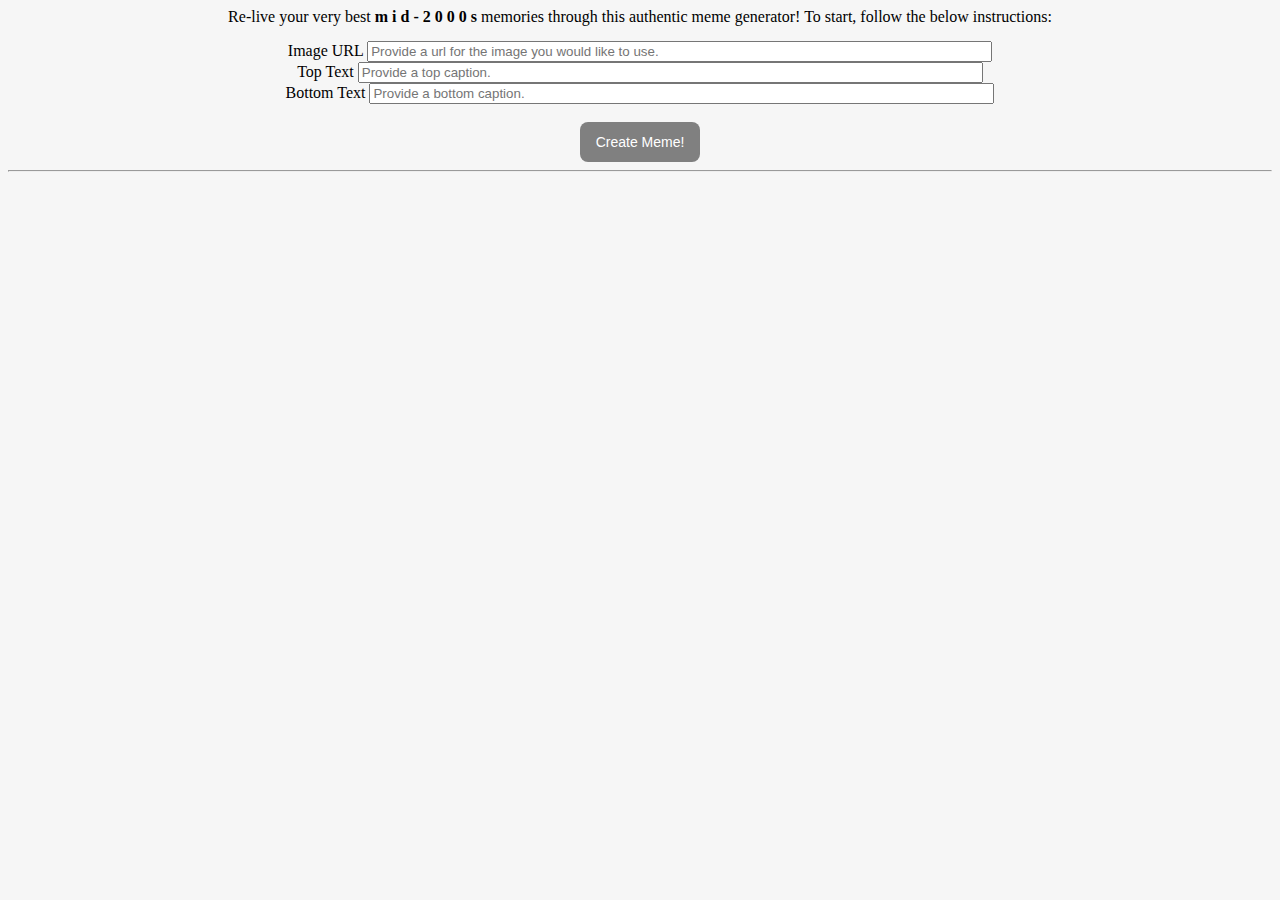
<file: index.html>
<!DOCTYPE html>
<html lang="en">
<head>
    <meta charset="UTF-8">
    <meta http-equiv="X-UA-Compatible" content="IE=edge">
    <meta name="viewport" content="width=device-width, initial-scale=1.0">
    <title>Sam-pedia: Meme Generator</title>
    <link rel="stylesheet" href="meme-page.css">
</head>
<body>
    <div class="upper-container">
        <div class="color-div">
            Re-live your very best
            <b> 
                <span class="colors">m</span>
                <span class="colors">i</span>
                <span class="colors">d</span>
                <span class="colors">-</span>
                <span class="colors">2</span>
                <span class="colors">0</span>
                <span class="colors">0</span>
                <span class="colors">0</span>
                <span class="colors">s</span>
            </b>
            memories through this authentic meme generator! To start, follow the below instructions:
        </div>
        
        <div></div>

    <div class="forms">
        <form action="" method="" id="meme-form">
            <label for="">Image URL
                <input type="text" name="meme-url" size="75" placeholder="Provide a url for the image you would like to use.">
            </label><br>

            <label for="top-meme-text">Top Text
                <input type="text" name="top-meme-text" size="75" placeholder="Provide a top caption.">
            </label><br>


            <label for="bottom-meme-text">Bottom Text
                <input type="text" name="bottom-meme-text" size="75" placeholder="Provide a bottom caption."><br>
            </label><br>
        </form>

        <button type="submit" form="meme-form" value="Submit" >Create Meme!</button>

    </div>

    <hr>

    <div class="generated-images" id="images">

    </div>
    
    <script src="meme-generator-behavior.js"></script>

</body>
</html>
</file>
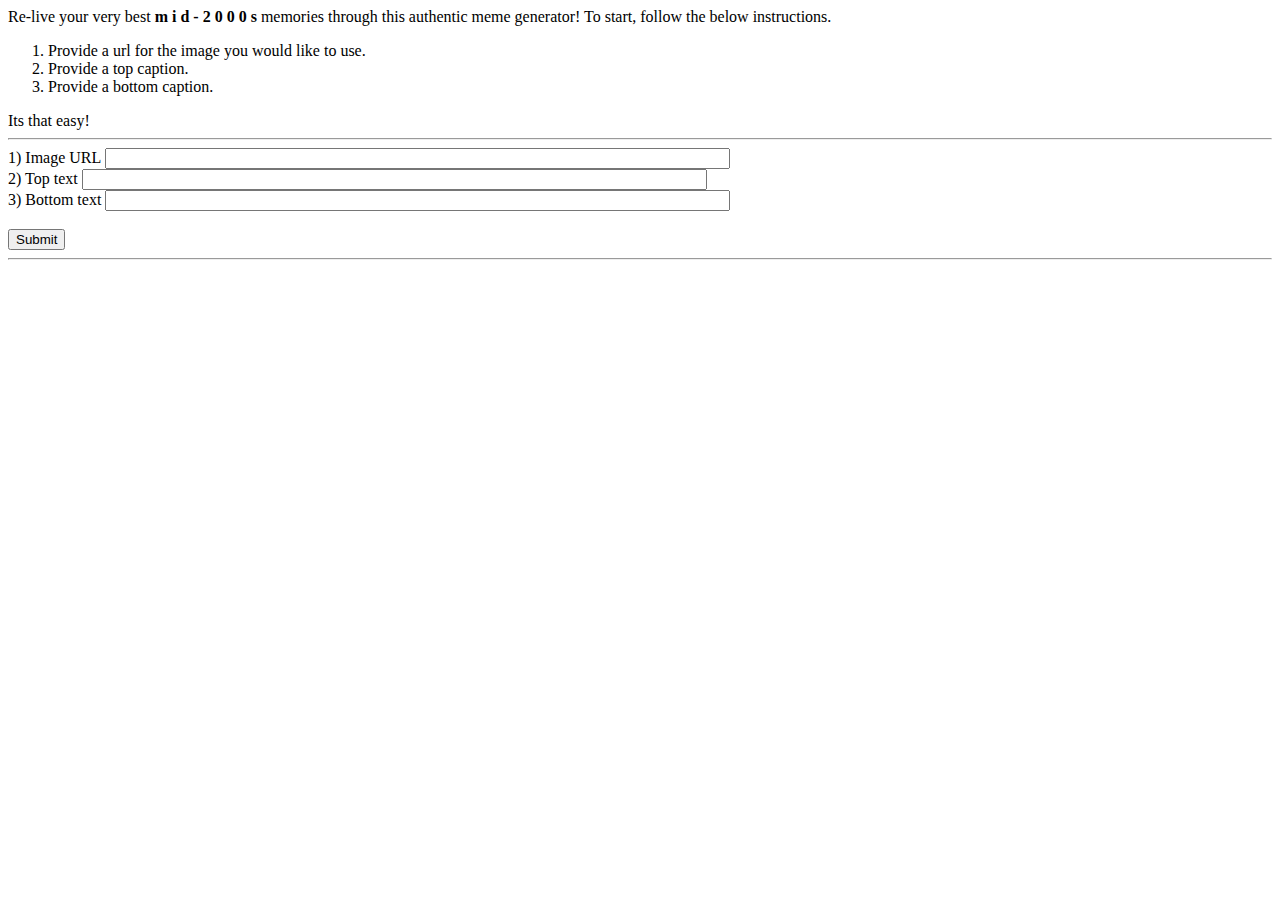
<file: meme-gen/index.html>
<!DOCTYPE html>
<html lang="en">
<head>
    <meta charset="UTF-8">
    <meta http-equiv="X-UA-Compatible" content="IE=edge">
    <meta name="viewport" content="width=device-width, initial-scale=1.0">
    <title>Sam-pedia: Meme Generator</title>
    <link rel="stylesheet" href="meme-page.css">
</head>
<body>
    <div>
        Re-live your very best
        <b> 
            <span class="colors">m</span>
            <span class="colors">i</span>
            <span class="colors">d</span>
            <span class="colors">-</span>
            <span class="colors">2</span>
            <span class="colors">0</span>
            <span class="colors">0</span>
            <span class="colors">0</span>
            <span class="colors">s</span>
        </b>
         memories through this authentic meme generator! To start, follow the below instructions.
    </div>
    <ol>
        <li>Provide a url for the image you would like to use.</li>
        <li>Provide a top caption.</li>
        <li>Provide a bottom caption.</li>
    </ol>
    <div>
        Its that easy!
    </div>

    <hr>

    <div class="forms">
        <form action="" method="" id="meme-form">
            <label for="">1) Image URL
                <input type="text" name="meme-url" size="75">
            </label><br>

            <label for="top-meme-text">2) Top text
                <input type="text" name="top-meme-text" size="75">
            </label><br>


            <label for="bottom-meme-text">3) Bottom text
                <input type="text" name="bottom-meme-text" size="75"><br>
            </label><br>
        </form>

        <button type="submit" form="meme-form" value="Submit">Submit</button>

    </div>

    <hr>

    <div class="generated-images" id="images">

    </div>
    
    <script src="meme-generator-behavior.js"></script>

</body>
</html>




<!-- 
Requirements

1. User should be able to submit a form on the page to generate a new meme on the page, and should be able to add multiple memes to the page by submitting the form multiple times.
2. Users should be able to click on a button to remove a meme from the page.
3. When the meme form is submitted, values in the form inputs should be cleared. -->
</file>
<file: meme-page.css>
/* *{
    border: 1px solid red;
} */

body{
    background-color: #F6F6F6;
}

li{
    list-style-position: inside;
}


img {
    object-fit: cover;
    width: 100%;
    height: 250px;
  }

.color-div{
    padding-bottom: 15px;
}

.upper-container{
    text-align: center;
}

button {
    margin:0 auto;
    display:block;
    background-color: rgb(128, 128, 128);
    color: white;
    border-radius: 8px;
    border-style: none;
    box-sizing: border-box;
    color: #FFFFFF;
    cursor: pointer;
    font-family: "Haas Grot Text R Web", "Helvetica Neue", Helvetica, Arial, sans-serif;
    font-size: 14px;
    font-weight: 500;
    height: 40px;
    line-height: 20px;
    list-style: none;
    outline: none;
    padding: 10px 16px;
    position: relative;
    text-align: center;
    text-decoration: none;
    transition: color 100ms;
    vertical-align: baseline;
    user-select: none;
    -webkit-user-select: none;
    touch-action: manipulation;
}


.button:hover,
.button:focus {
  background-color: #F082AC;
}

/* below class is for the rainbow letter exercise */
.colors{ 
    font-size: 1rem;
    transition: color 750ms;
}

#div1{
    position: absolute;

    top: 5%;
    left: 50%;
    transform: translate(-50%, -50%);
    width: 100%;

    font-weight: bold;
    color: white;
    font-size: 2rem;
    text-shadow: -1px 0 black, 0 1px black, 1px 0 black, 0 -1px black;
}

#div2{
    position: absolute;

    top: 59%;
    left: 50%;
    transform: translate(-50%, -50%);
    width: 100%;

    font-weight: bold;
    color: white;
    font-size: 2rem;
    text-shadow: -1px 0 black, 0 1px black, 1px 0 black, 0 -1px black;
}

#images{
    display: flex;
    flex-wrap: wrap;
}

.container{
    width:400px;
    height:400px;
    position: relative;
    text-align: center;
    padding: 3px;
}

.generated-images{
    position: absolute;
}
</file>
<file: meme-gen/meme-page.css>
/* *{
    border: 1px solid red;
} */


.colors{
    font-size: 1rem;
    transition: color 750ms;
}

#div1{
    text-align: center;
    position: absolute;
    top:1%;
    left: 45%;
    font-weight: bold;
    color: white;
    font-size: 2rem;
    text-shadow: -1px 0 black, 0 1px black, 1px 0 black, 0 -1px black;
}

#div2{
    text-align: center;
    position: absolute;
    bottom: 1%;
    left: 45%;
    font-weight: bold;
    color: white;
    font-size: 2rem;
    text-shadow: -1px 0 black, 0 1px black, 1px 0 black, 0 -1px black;
}

#images{
    display: flex;
    justify-content: space-between;
    flex-wrap: wrap;
}

.container{
    width:400px;
    height:400px;
    position: relative;
    text-align: center;
    padding: 3px;
}
</file>
